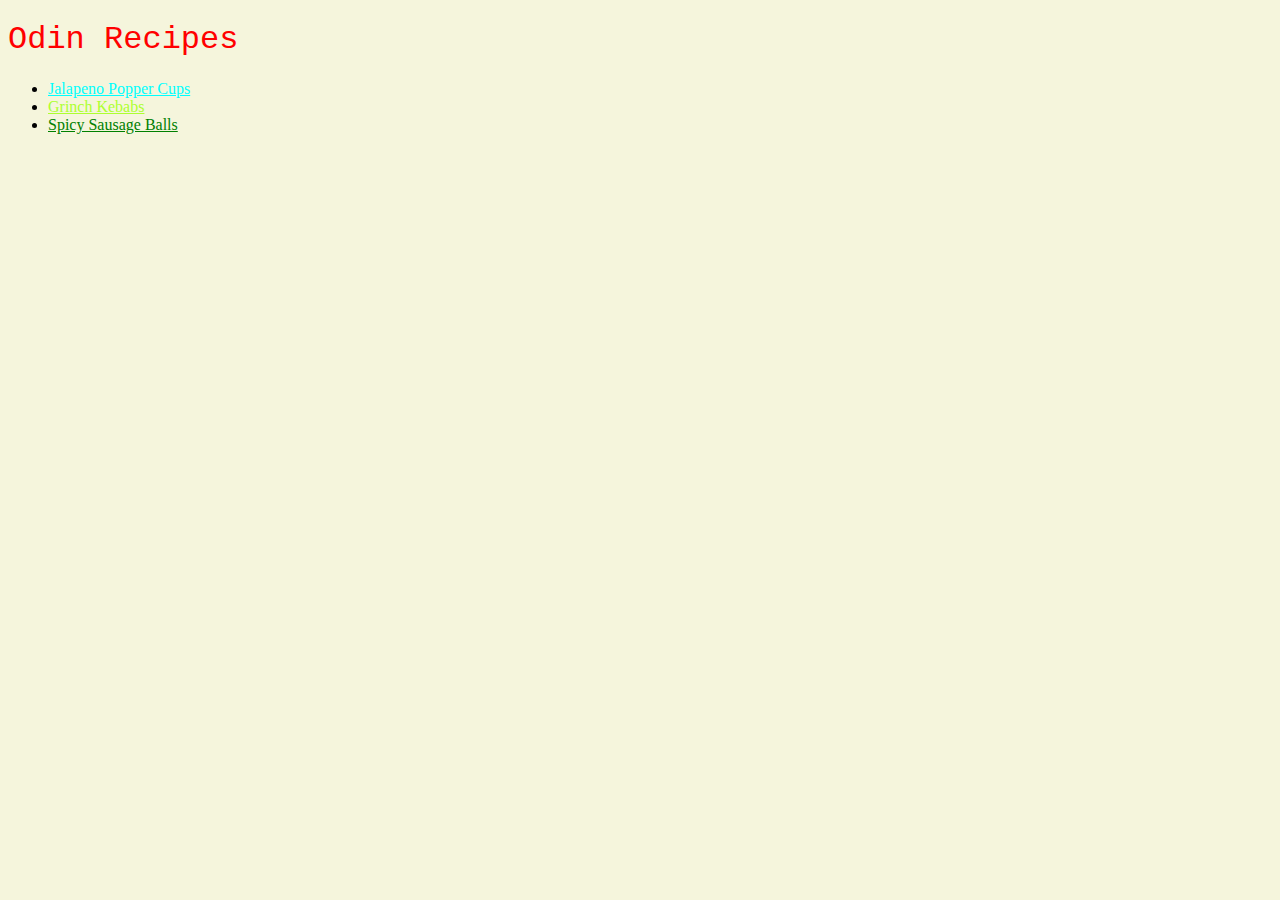
<file: index.html>
<!DOCTYPE html>
<html lang="en">
<head>
    <meta charset="UTF-8">
    <meta name="viewport" content="width=device-width, initial-scale=1.0">
    <title>Odin's Recipes</title>
    <link rel="stylesheet" href="recipe/styles.css">
</head>
<body>
    <h1>Odin Recipes</h1>
    <ul>
    <li><a href="recipe/jalapeno_popper_cups.html" id="first">Jalapeno Popper Cups</a></li>
    <li><a href="recipe/grinch_kebabs.html" id="second">Grinch Kebabs</a></li>
    <li><a href="recipe/spicy_sausage_balls.html" id="third">Spicy Sausage Balls</a></li>
    </ul>
</body>
</html>
</file>
<file: recipe/styles.css>
*{
    background-color: beige;
}

h1{
    font-family: 'Courier New', Courier, monospace;
    font-weight: 500;
    color: red;
}

#first{
    font-family: cursive;
    font-size: auto;
    color: aqua;
}

#second{
    font-family: cursive;
    font-size: auto;
    color: greenyellow;
}

#third{
    font-family: cursive;
    font-size: auto;
    color: green;
}

h2{
    color: yellowgreen;
    font-weight: 300;
    font-family: 'Courier New', Courier, monospace;
}
#description{
    color: rgb(143, 44, 143);
    font-weight: 300;
    font-family: 'Courier New', Courier, monospace;
}

#description .described {
    font-family: cursive;
    color: black;
    text-align: center;
}

.bullets{
    color: blue;
}

#steps{
    color: orangered;
    font-weight: 300;
    font-family: 'Courier New', Courier, monospace;
}
</file>
